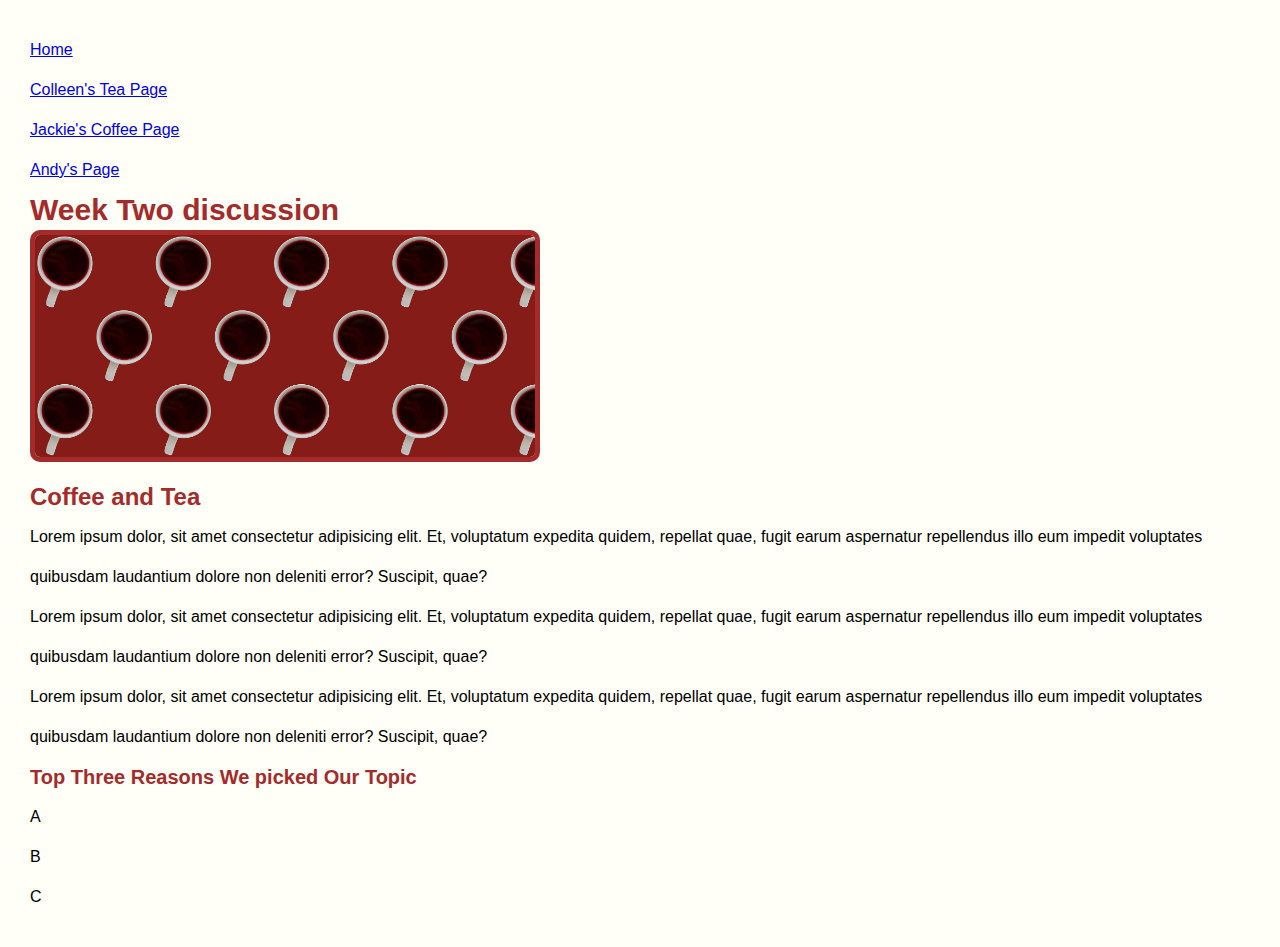
<file: index.html>
<!DOCTYPE html>
<html lang="en">
<head>
    <meta charset="UTF-8">
    <meta http-equiv="X-UA-Compatible" content="IE=edge">
    <meta name="viewport" content="width=device-width, initial-scale=1.0">
    <!-- <link rel="stylesheet" href="css/html5reset.css"> -->
    <!-- <link rel="stylesheet" href="css/student1.css"> -->
    <!-- <link rel="stylesheet" href="css/student2.css"> -->
    <!-- <link rel="stylesheet" href="css/student3.css"> -->
    <link rel="stylesheet" href="css/html5reset.css">
    <link rel="stylesheet" href="css/style.css">
    <title>Week 2 Discussion</title>
</head>
<body>
    <header>
        <nav>
            <ul>
                <li><a href = "index.html">Home</a></li>
                <li><a href="colleen.html">Colleen's Tea Page</a></li>
                <li><a href="jackie.html">Jackie's Coffee Page</a></li>
                <li><a href="andy.html">Andy's Page</a></li>
            </ul>
        </nav>
        <h1>Week Two discussion</h1>
        <img src = "images/cover_image.jpg" width="800" alt = "">
    </header>

    <main>
        <h2>Coffee and Tea</h2>
        <p> Lorem ipsum dolor, sit amet consectetur adipisicing elit. Et, voluptatum expedita quidem, repellat quae, fugit earum aspernatur repellendus illo eum impedit voluptates quibusdam laudantium dolore non deleniti error? Suscipit, quae?
        </p>
        <p> Lorem ipsum dolor, sit amet consectetur adipisicing elit. Et, voluptatum expedita quidem, repellat quae, fugit earum aspernatur repellendus illo eum impedit voluptates quibusdam laudantium dolore non deleniti error? Suscipit, quae?
        </p>
        <p> Lorem ipsum dolor, sit amet consectetur adipisicing elit. Et, voluptatum expedita quidem, repellat quae, fugit earum aspernatur repellendus illo eum impedit voluptates quibusdam laudantium dolore non deleniti error? Suscipit, quae?
        </p>
        <h3>Top Three Reasons We picked Our Topic</h3>
        <ul>
            <li>A</li>
            <li>B</li>
            <li>C</li>
        </ul>
    </main>

</body>
</html>
</file>
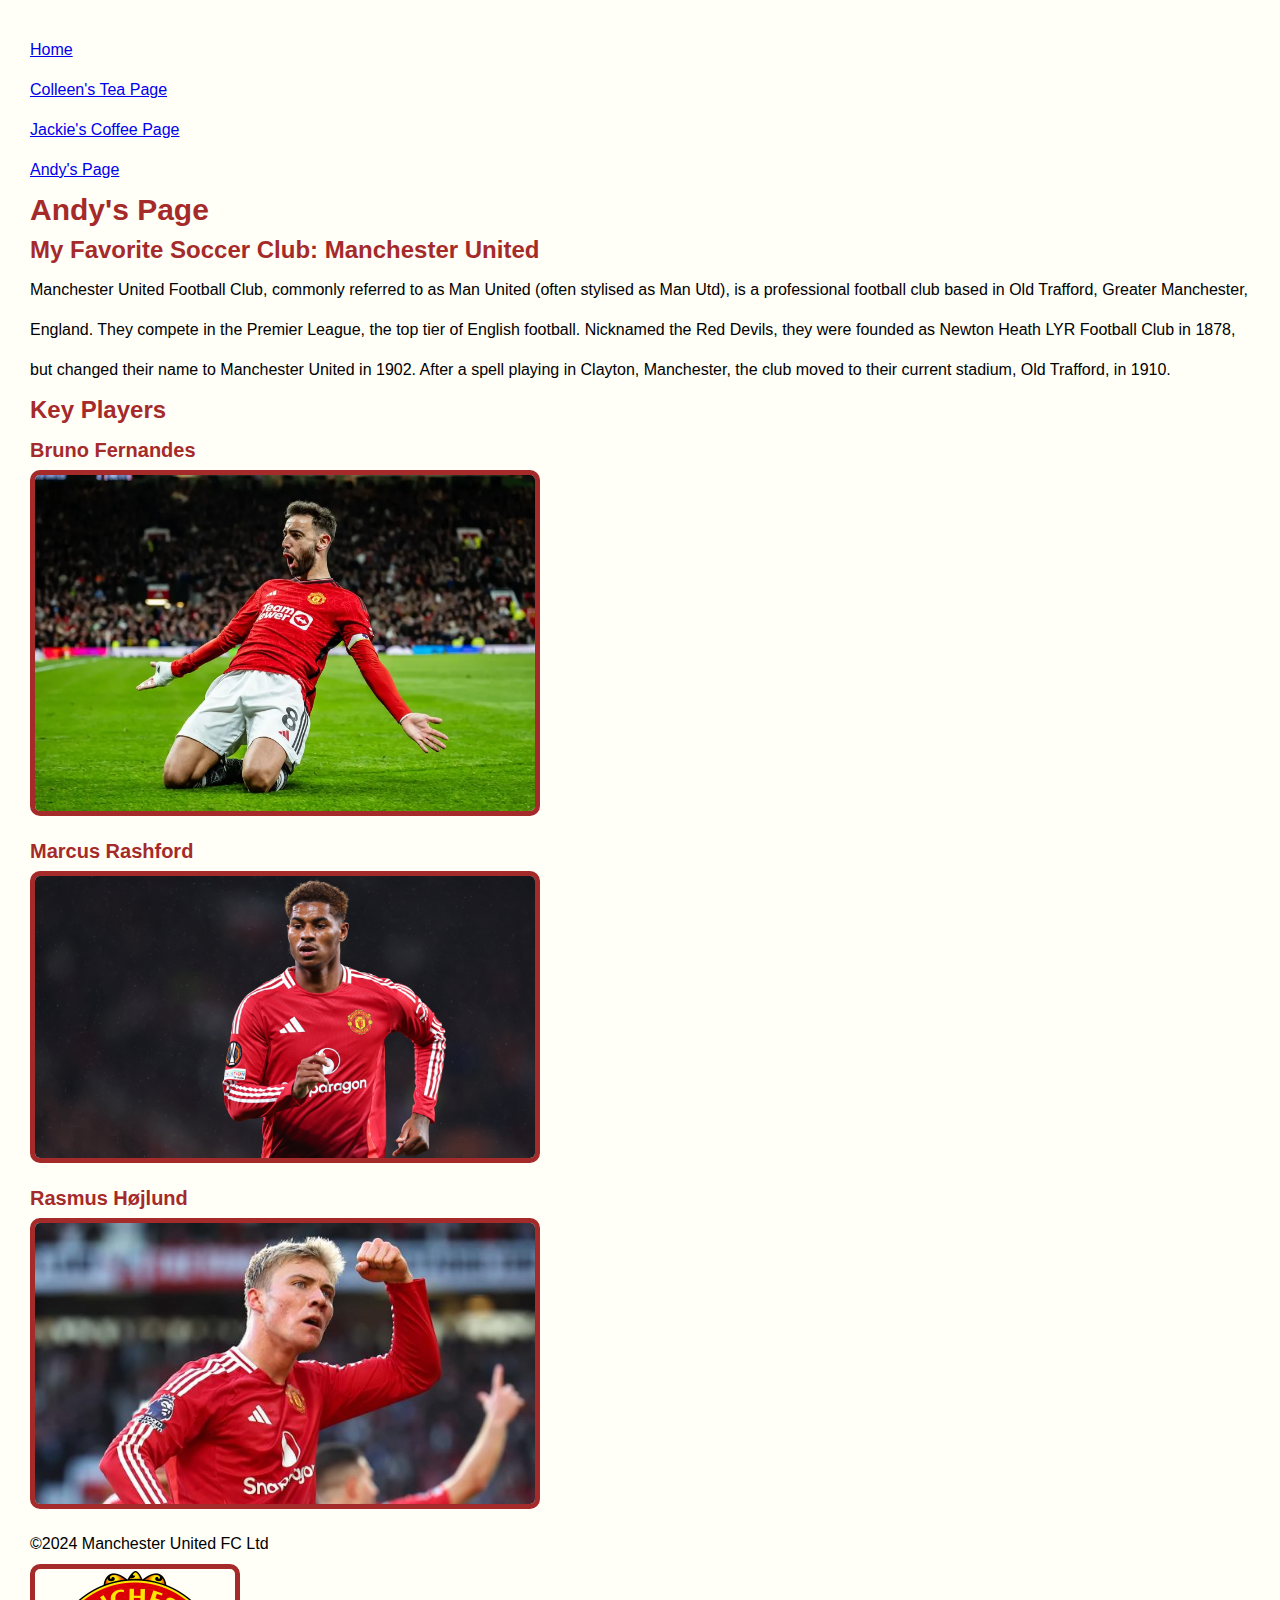
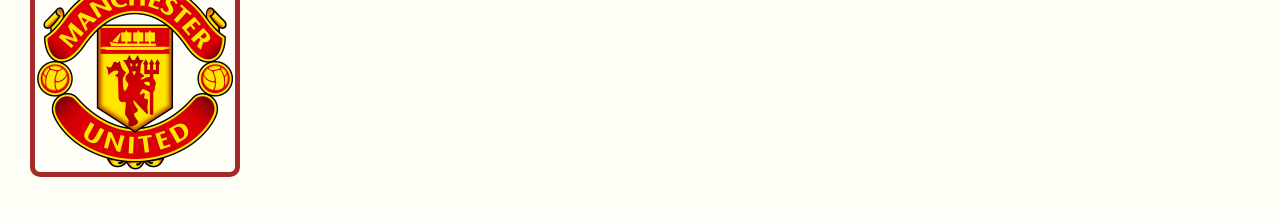
<file: andy.html>
<!DOCTYPE html>
<html lang="en">
<head>
    <meta charset="UTF-8">
    <meta name="viewport" content="width=device-width, initial-scale=1.0">
    <title>Document</title>
    <link rel="stylesheet" href="css/html5reset.css">
    <link rel="stylesheet" href="css/style.css">
</head>

<body>

    <header>
        <nav>
            <ul>
                <li><a href = "index.html">Home</a></li>
                <li><a href="colleen.html">Colleen's Tea Page</a></li>
                <li><a href="jackie.html">Jackie's Coffee Page</a></li>
                <li><a href="andy.html">Andy's Page</a></li>
            </ul>
        </nav>

        <h1>Andy's Page</h1>
    </header>

    <main>
        <h2>My Favorite Soccer Club: Manchester United</h2>

        <section>
            <p>Manchester United Football Club, commonly referred to as Man United (often stylised as Man Utd), is a professional football club based in Old Trafford, Greater Manchester, England. They compete in the Premier League, the top tier of English football. Nicknamed the Red Devils, they were founded as Newton Heath LYR Football Club in 1878, but changed their name to Manchester United in 1902. After a spell playing in Clayton, Manchester, the club moved to their current stadium, Old Trafford, in 1910.
            </p>
        </section>

        <section>
            <h2>Key Players</h2>

            <h3>Bruno Fernandes</h3>
            <img src="images/bruno.webp" width="500" alt="Photo of Bruno Fernandes in a Soccer Game">
            <h3>Marcus Rashford</h3>
            <img src="images/rash.png" width="500" alt="Photo of Marcus Rashford in a Soccer Game">
            <h3>Rasmus Højlund</h3>
            <img src="images/hojlund.jpg" width="500" alt="Photo of Rasmus Hojlund in a Soccer Game">

        </section>

    </main>


    <footer>
        <p>©2024 Manchester United FC Ltd</p>
        <img src="images/manutd.png" width="200" alt="Team Logo of Manchester United">


    </footer>




    
</body>

</html>
</file>
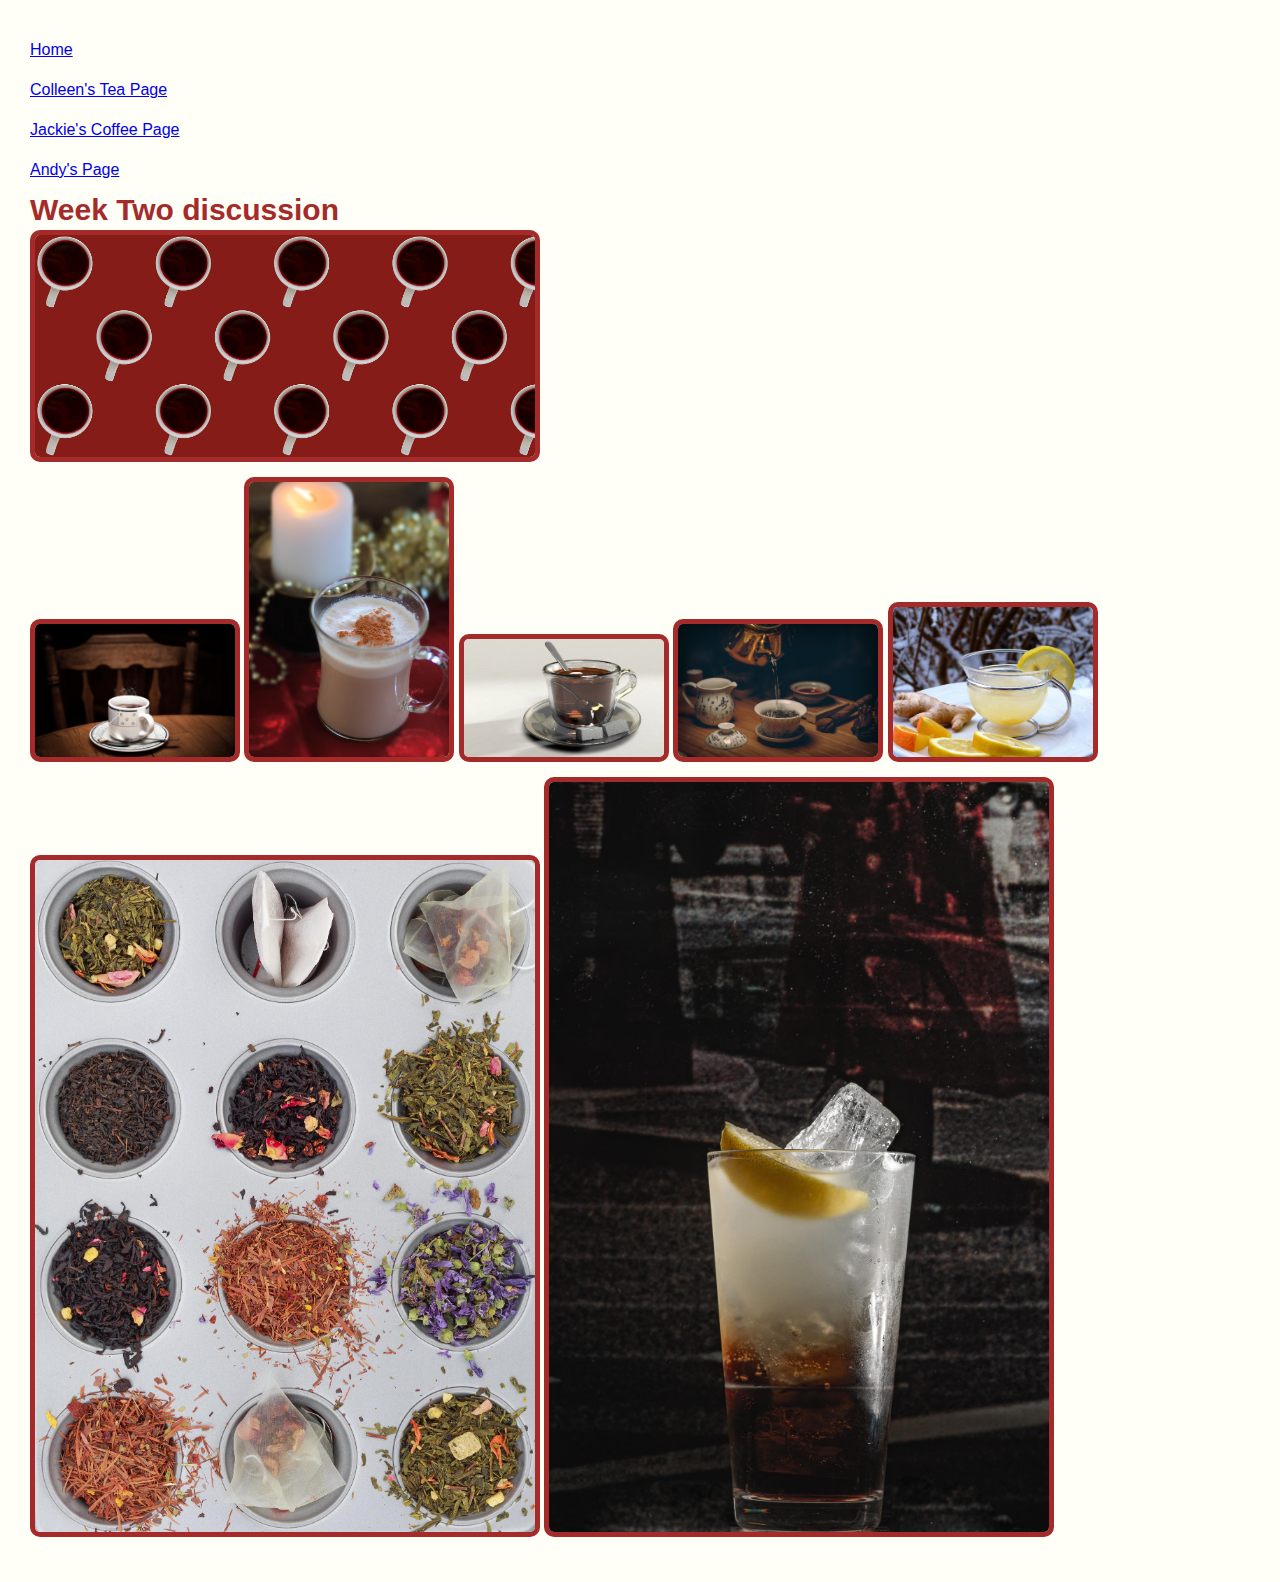
<file: colleen.html>
<!DOCTYPE html>
<html lang="en">
<head>
    <meta charset="UTF-8">
    <meta http-equiv="X-UA-Compatible" content="IE=edge">
    <meta name="viewport" content="width=device-width, initial-scale=1.0">
    <link rel="stylesheet" href="css/html5reset.css">
    <link rel="stylesheet" href="css/style.css">
    <title>Teas</title>
</head>
<body>
    <header>
        <nav>
            <ul>
                <li><a href = "index.html">Home</a></li>
                <li><a href="colleen.html">Colleen's Tea Page</a></li>
                <li><a href="jackie.html">Jackie's Coffee Page</a></li>
                <li><a href="andy.html">Andy's Page</a></li>
            </ul>
        </nav>
        <h1>Week Two discussion</h1>
        <img src = "images/cover_image.jpg" width="800" alt = "">
    </header>

    <main>
        <img src="images/black_tea.jpg" width = "200" alt="fancy tea mug with black_tea">
        <img src="images/chai_tea.jpg"  width = "200" alt="an indian chai">
        <img src="images/english_breakfast.jpg" width = "200" alt="a dark tea option">
        <img src="images/green_tea.jpg" width = "200" alt="a loose leaf green tea">
        <img src="images/lemon_ginger_tea.jpg" width = "200" alt="light tea with lemon and ginger">
        <img src="images/tea_collection.jpg" alt="collection of loose leaf tea">
        <img src="images/long_island_ice_tea.jpg" alt="a icy Long Island tea (alcoholic)">

    </main>
</body>
</html>
</file>
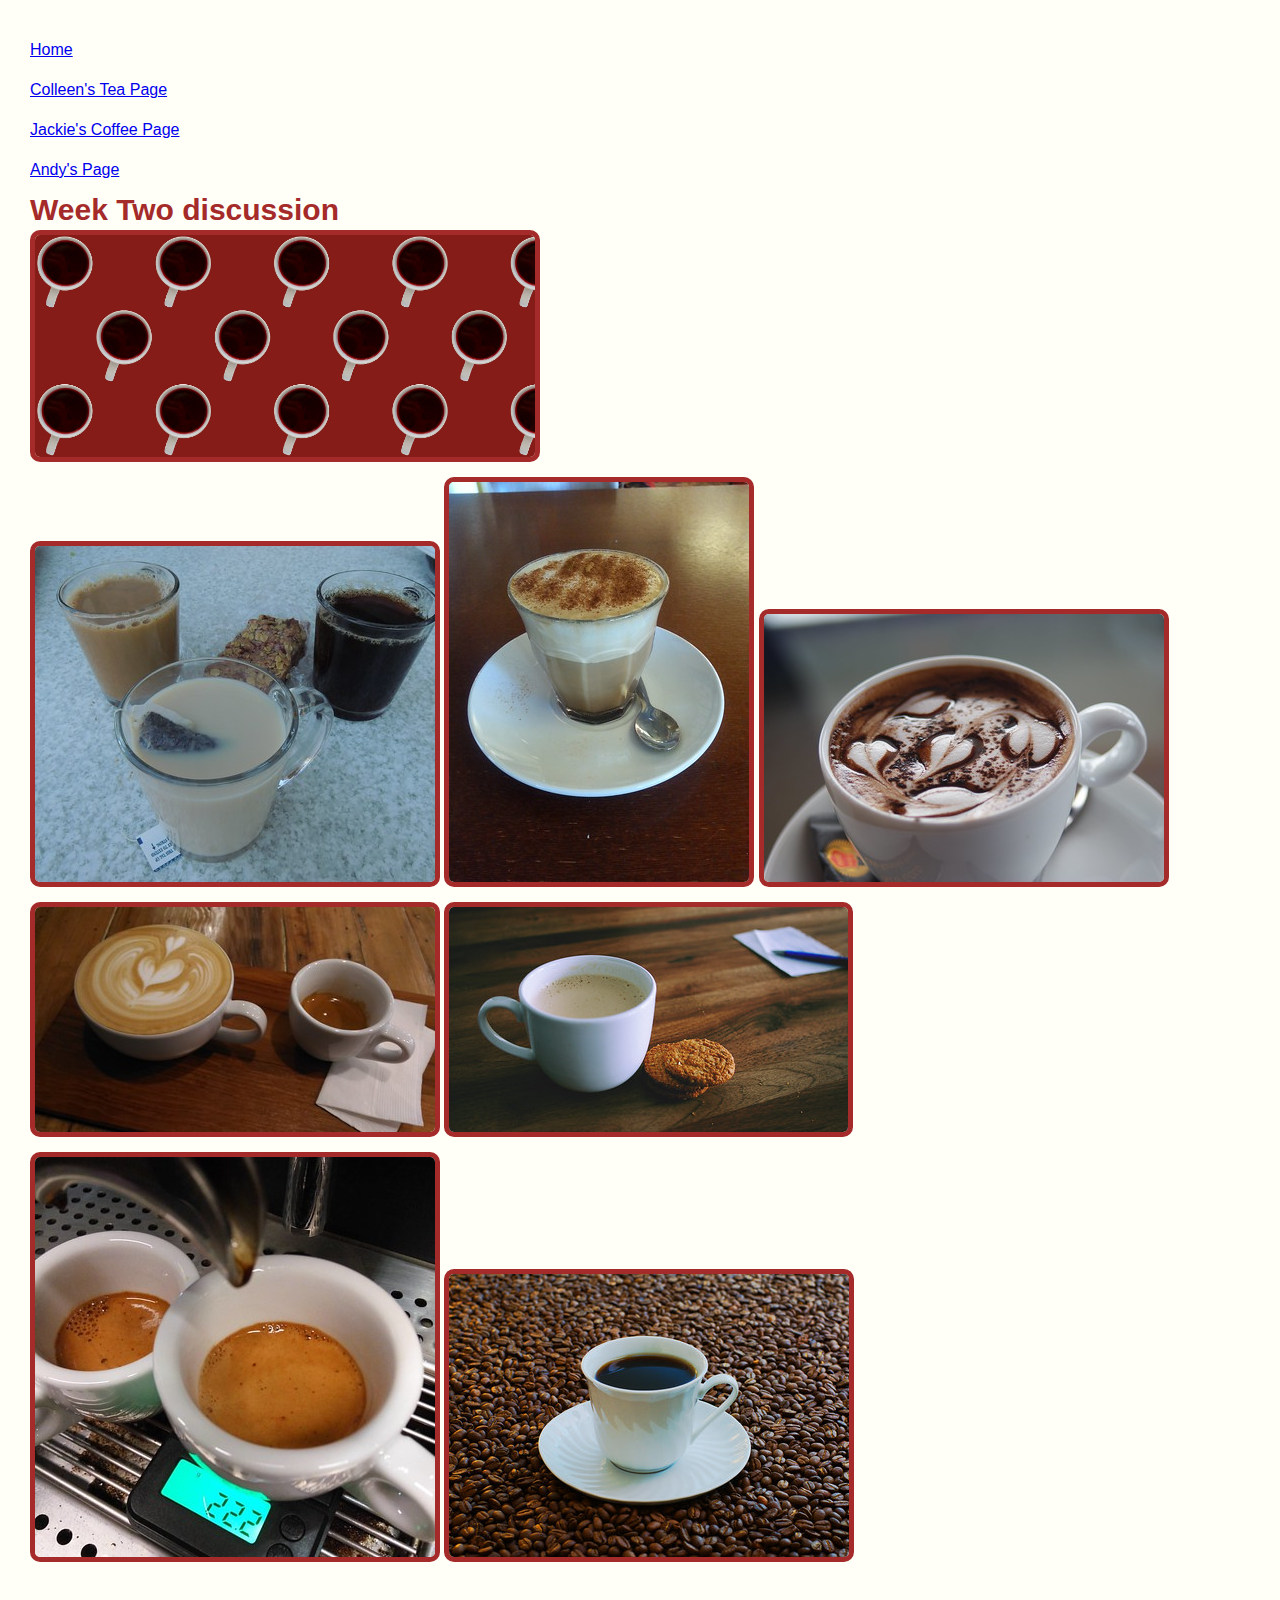
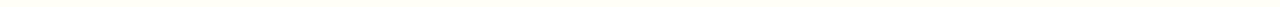
<file: jackie.html>
<!DOCTYPE html>
<html lang="en">
<head>
    <meta charset="UTF-8">
    <meta http-equiv="X-UA-Compatible" content="IE=edge">
    <meta name="viewport" content="width=device-width, initial-scale=1.0">
    <!-- <link rel="stylesheet" href="css/html5reset.css"> -->
    <!-- <link rel="stylesheet" href="css/student1.css"> -->
    <!-- <link rel="stylesheet" href="css/student2.css"> -->
    <!-- <link rel="stylesheet" href="css/student3.css"> -->
    <link rel="stylesheet" href="css/html5reset.css">
    <link rel="stylesheet" href="css/style.css">
    <title>Coffee</title>
</head>
<body>
    <header>
        <nav>
            <ul>
                <li><a href = "index.html">Home</a></li>
                <li><a href="colleen.html">Colleen's Tea Page</a></li>
                <li><a href="jackie.html">Jackie's Coffee Page</a></li>
                <li><a href="andy.html">Andy's Page</a></li>
            </ul>
        </nav>
        <h1>Week Two discussion</h1>
        <img src = "images/cover_image.jpg" width="800" alt = "">
    </header>
    <main>
        <img src="images/coffee1.jpg" alt="3 cups of coffee one with cream, one without, and a cookie">
        <img src="images/coffee2.jpg" alt="flat white coffee with a small spoon on a saucer">
        <img src="images/coffee3.jpg" alt="cappuccino with small hearts drawn on the top in milk foam">
        <img src="images/coffee4.jpg" alt="two cups of coffee one is a large latte with a heart in the milk foam the other is a small shot of espresso">
        <img src="images/coffee5.jpg" alt="cup of hot coffee with lots of milk and three oatmeal cookies">
        <img src="images/coffee8.jpg" alt="two shots of espresso being extracted into small cups">
        <img src="images/coffee9.jpg" alt="cup of black coffee sitting on a bed of coffee beans">
       
    </main>
    
</body>
</html>
</file>
<file: css/style.css>
body {
    background-color: rgb(255, 254, 247);
    font-family: Helvetica, sans-serif;
    line-height: 40px;
    margin: 30px;
}

h1, h2, h3 {
    font-weight: bold;
    color: brown;

}

h1 {
    font-size: 30px;
}

h2 {
    font-size: 24px;
}

h3 {
    font-size: 20px;
}

img {
    max-width: 500px;
    height: auto;
    border: 5px solid brown;
    border-radius: 10px;
    margin: auto;
}
</file>
